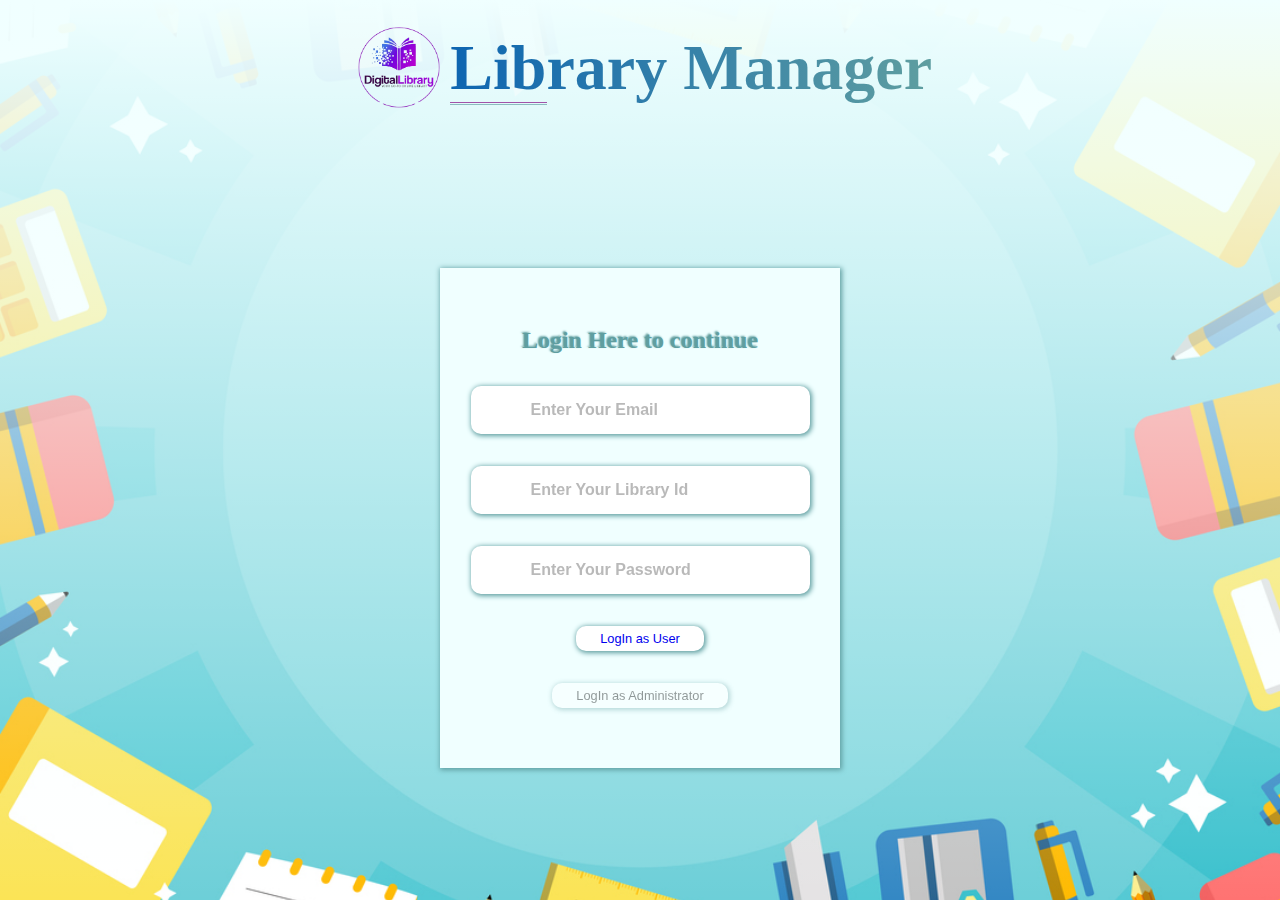
<file: ___LibraryManager/index.html>
<!DOCTYPE html>
<html lang="en">

<head>
    <meta charset="UTF-8">
    <meta name="viewport" content="width=device-width, initial-scale=1.0">
    <title>Library Manager</title>
    <link rel="stylesheet" href="style.css">
    <link rel="stylesheet"
        href="https://fonts.googleapis.com/css2?family=Material+Symbols+Outlined:opsz,wght,FILL,GRAD@24,400,0,0" />
</head>

<body>
    <div class="whole">
        <div class="frontPage" id="front">
            <div class="upper">

                <!-- <div class="themeButton">
                    <button id="night" onclick="ChangeTheme()"><span>Night</span></button>

                </div> -->
                <div class="logo">

                </div>
                <div class="Library_title">
                    <h1>Library Manager</h1>
                </div>


            </div>
            <div class="lower">
                <div class="left">
                    <div class="login">
                        <h3>Login Here to continue</h3>
                        <!-- <div class="loginLogo">

                        </div> -->

                        <input type="email" name="" id="email" placeholder="Enter Your Email">
                        <input type="text" name="" id="LibraryId" placeholder="Enter Your Library Id">
                        <input type="password" name="" id="password" placeholder="Enter Your Password">

                        <button id="loginbtn" class="btn"><a href="http://127.0.0.1:5500/___LibraryManager/user.html"
                                target="__blank">LogIn as User</a></button>
                        <button id="loginChangebtn" class="btn" onclick="appendNew()">LogIn as Administrator</button>




                    </div>


                </div>

            </div>
        </div>
    </div>
    <script src="script.js">
        alert("Login to go to the website")
    </script>
</body>

</html>
</file>
<file: ___LibraryManager/style.css>
*{
    margin: 0;
    padding: 0;
    box-sizing: border-box;
}
body{
    /* background-color: azure; */
    font-size: 20px;
    
 
}
.frontPage{
    height: 100vh;
    width: 100%;
    background-position: center;
    background-repeat: no-repeat;
    background-size: cover;
    background-color: none;
    background-image: linear-gradient(azure,transparent),url(images/background.jpeg);
}
.upper{
    height: 15vh;
    width: 100%;

    display: flex;
    align-items: center;
    justify-content: center;
    position: relative;
    /* border: 2px solid black; */
 }
/* .themeChanger {
    height: 50px;
    width: 150px;
    position: absolute;
    left: 10px;
    top: 10px;
    
    border-top-left-radius: 20%;
    border-bottom-left-radius: 20%;
    border-top-right-radius: 20%;
    border-bottom-right-radius: 20%; 

    border: 2px solid saddlebrown;
} */
.themeButton{
    
    position: absolute;
    left: 20px;
    top: 20px;
    
    /* border-radius: 50%; */
    /* border: 1px solid blue;  */

} 
.themeButton button{
    padding: 16px 10px;
    border-radius: 50%;
    box-shadow: 1px 1px 5px 2px white;
    background-color: rgba(0, 0, 0, 0.781);
    -webkit-animation-name: spin;
    -webkit-animation-duration: 4000ms;
    -webkit-animation-iteration-count: infinite;
    -webkit-animation-timing-function: linear;
}
 @-webkit-keyframes spin {
     from {
         -webkit-transform: rotate(0deg);
     }

     to {
         -webkit-transform: rotate(360deg);
     }
 }
.themeButton button:hover{
    cursor: pointer;
    transform: scale(.9) translateY(-5px);
    transition: all .3s ease;
}
.themeButton button {
    color: white;
    font-weight:bold;

}

.Library_title {
    width: fit-content;
    font-size: 2rem;
    font-weight: bold;

}

.Library_title h1 {
    /* color: #2ECC71; */
    background: -webkit-linear-gradient(180deg,cadetblue,rgb(13, 101, 177));
    -webkit-background-clip: text;
    -webkit-text-fill-color: transparent;
    position: relative;

}

.Library_title h1::after {
    content: '';
    position: absolute;
    height: 3px;
    width: 20%;
    bottom: 0;
    left: 0;
    transition: all ease 1s;
    background-image: linear-gradient(180deg, purple, transparent, cadetblue);

}

.Library_title h1:hover::after {
    width: 100%;
    cursor: pointer;
}

.logo {
    /* border:2px solid blue; */

    height: 100%;
    width: 8%;
    border-radius: 50%;
    background-size: 80%;
    background-position: center;
    background-repeat: no-repeat;
    background-image: url(images/newlogo.png);
}
.lower{
    height: 85vh;
    width: 100%;
    display: flex;
    align-items: center;
    justify-content: center;

    /* border: 2px solid red; */

}
.right{
    height: 100%;
    width: 40%;
    border: 2px solid black;
}
.left{
    height: 100%;
    width: 40%;
    display:  flex;
    align-items: center;
    justify-content: center;
    /* border: 2px solid blue; */
}
.login{
 
    height: 500px;
    width: 400px;
    display: flex;
    flex-direction: column;
    align-items: center;
    justify-content: center;
    gap: 2rem;
    background-color: azure;
    box-shadow: 1px 1px 5px 1px cadetblue;
    position: relative;

    
    /* border: 2px solid red; */
}
.login:hover{
    transition: all 1s ease;
    border-radius: 10px;
    box-shadow:1px 1px 10px 1px cadetblue ;
}
.loginLogo{
    height: 80px;
    width: 80px;
    background-position: center;
    background-size: cover;
    background-repeat: no-repeat;
    background-image: url(images/loginlogo.png);
    /* border: 2px solid red; */
}
.login input{
    padding: 15px 60px;
    border-radius: 10px;
    outline: none;
    color: cadetblue;
    font-size: 1rem;
    font-weight: bold;
    border: none;
    font-size: 1rem;
    text-align: start;
    /* opacity: .7; */
    box-shadow: 1px 1px 5px 1px cadetblue;
}
.login input::placeholder{
    opacity: .5;
}
.btn{
    padding: 5px 24px;
    font-size: .8rem;
    transition: all 1s ease;
    opacity: .4;
    color: black;
    border-radius: 10px;
    background-color: white;
    outline: none;
    border: none;
    box-shadow: 1px 1px 5px 1px cadetblue;


}
.btn a{
    text-decoration: none;
}
#loginbtn{
    opacity: 1;
}
.btn:hover{
    cursor: pointer;
    opacity: 1;
    transition: all 1s ease;
    transform: scale(1.2);
    color: cadetblue;
}
.login h3{
    color: cadetblue;
    font-size: 1.5rem;
    text-shadow: -1px -1px 2px cadetblue;
    
}
/* .login h3 {
     color: #2ECC71; 
    background: -webkit-linear-gradient(cadetblue, violet);
    -webkit-background-clip: text;
    -webkit-text-fill-color: transparent;
    position: relative;

} */

/* .login h3::after {
    content: '';
    position: absolute;
    height: 3px;
    width: 20%;
    bottom: 0;
    left: 0;
    
    transition: all ease 1s;
    background-image: linear-gradient(180deg, purple, transparent, cadetblue);

} */

/* .login h3:hover::after {
    width: 100%;
    cursor: pointer;
} */
</file>
